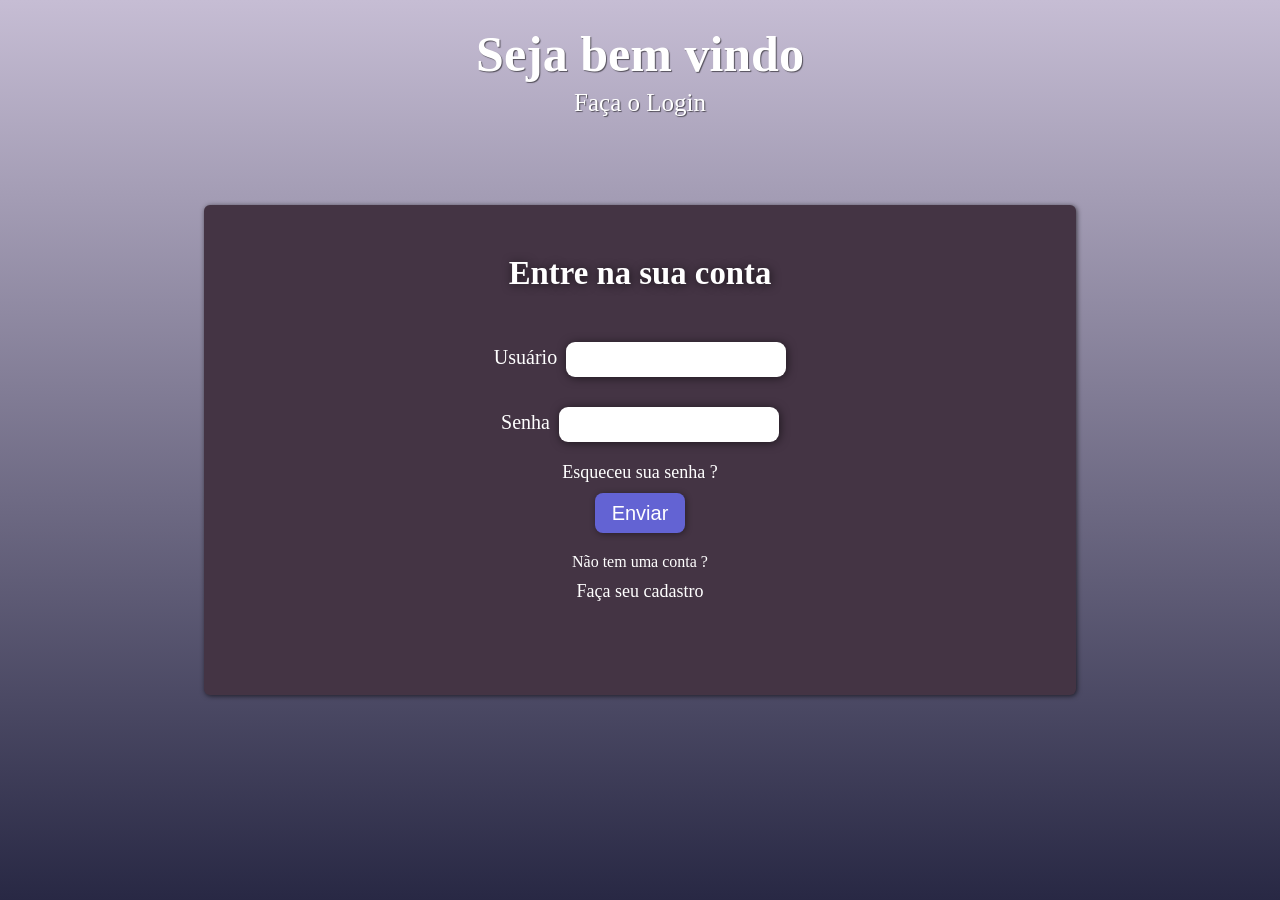
<file: index.html>
<!DOCTYPE html>
<html lang="pt-br">
<head>
    <meta charset="UTF-8">
    <meta name="viewport" content="width=device-width, initial-scale=1.0">
    <title>Entrar na conta</title>
    <link rel="stylesheet" href="formsignin.css">
</head>
<body>
    
    <header>
        <h1>Seja bem vindo</h1>
        <p>Faça o Login</p>
    </header>

    <main>
        <div class="formulario">
            <form>
                <h2>Entre na sua conta</h2>
                <label for="name">Usuário</label>
                    <input required  type="text" name="name" id="name">
                    <br>

                <label for="password">Senha</label>
                    <input required  type="password" name="password" id="password">
                    <br>
                    <a href="coderecovery.html" target="_blank">Esqueceu sua senha ?</a>
                    <br>
                    <button type="submit">Enviar</button>

                    <p>Não tem uma conta ?</p>
                    <a href="formsignup.html" target="_blank">Faça seu cadastro</a>

            </form>
        </div>
    </main>

</body>
</html>
</file>
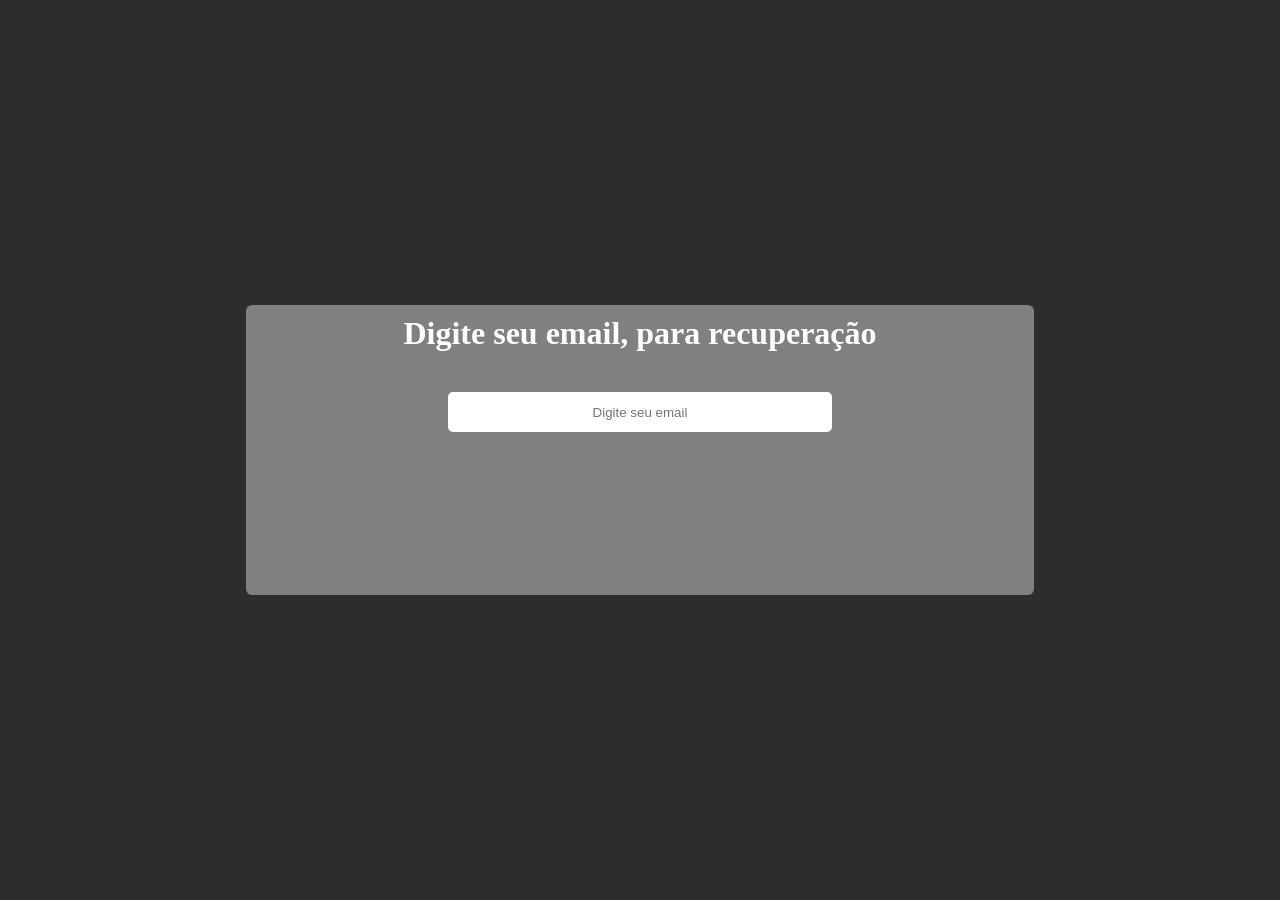
<file: coderecovery.html>
<!DOCTYPE html>
<html lang="pt-br">
<head>
    <meta charset="UTF-8">
    <meta name="viewport" content="width=device-width, initial-scale=1.0">
    <title>Recuper sua senha</title>
    <link rel="stylesheet" href="coderecovery.css">
</head>
<body>
    

    <main>
        <div class="recovery">
            <h1>Digite seu email, para recuperação</h1>
            <input required placeholder="Digite seu email" type="email" name="email" id="email">
        </div>
    </main>
</body>
</html>
</file>
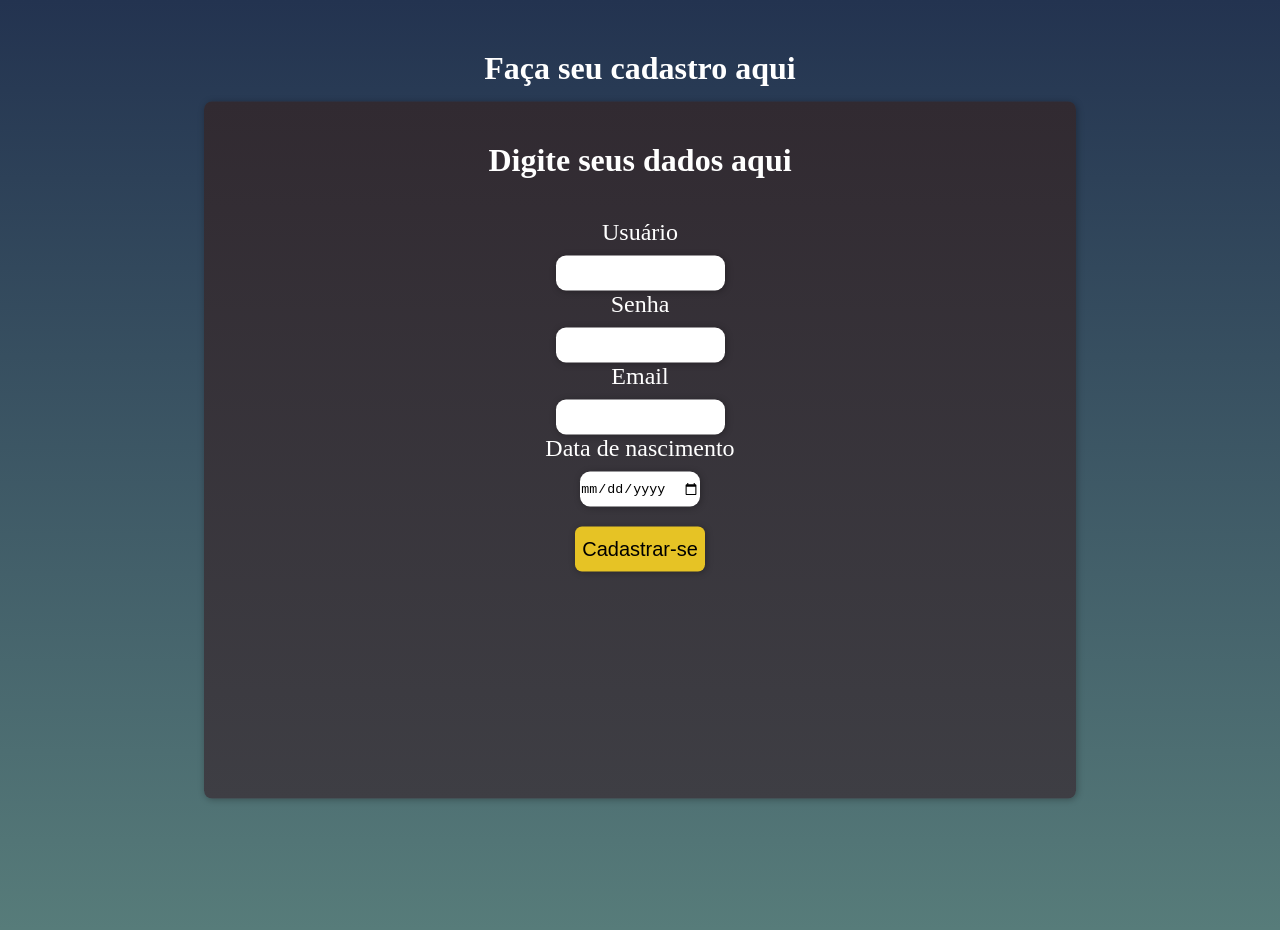
<file: formsignup.html>
<!DOCTYPE html>
<html lang="pt-br">
<head>
    <meta charset="UTF-8">
    <meta name="viewport" content="width=device-width, initial-scale=1.0">
    <title>Cadastro</title>
    <link rel="stylesheet" href="formsignup.css">
</head>
<body>
   <header>
        <h1> Faça seu cadastro aqui </h1>
   </header>
   <main>
<div class="formulario">  
        <form>
            <h1>Digite seus dados aqui</h1>
            <section id="info">
                <label for="name">Usuário</label>
                <br>
                <input required  type="text" name="name" id="name">     
<br>

                <label for="password">Senha</label>
                <br>
                <input required  type="password" name="password" id="password">
<br>
                <label for="email">Email</label>
                <br>
                <input required type="email" name="email" id="email">
<br>
                <label for="date">Data de nascimento</label>
                <br>
                <input required  type="date" name="date" id="date">
                
            </section>
            <button type="submit">Cadastrar-se</button>
        </form>
    </div>
   </main>




</body>
</html>
</file>
<file: formsignin.css>
* {
    padding: 0px;
    margin: 0px;
}
body {
    height: 100vh;
    background-image: linear-gradient(to bottom, rgb(198, 189, 212), rgb(40, 40, 68));
}

header {
    color: white;
    font-size: 25px;
    text-align: center;
    text-shadow: 1px 1px 1px  rgba(0, 0, 0, 0.548);
    padding-top: 25px;
}
header p {
    padding-top: 6px;
    font-size: 25px;
    padding-bottom: 10px;
}

.formulario {
    box-shadow: 1px 1px 5px rgba(0, 0, 0, 0.63);
    position: absolute;
    left: 50%;
    top: 50%;
    transform: translate(-50%, -50%);
    color: white;
    text-align: center;
    padding: 20px;
    background-color:rgb(68, 52, 68);
    height: 50vh;
    width: 65vw;
    border-radius:6px ;
}
.formulario h2 {
    margin-top: 30px;
    padding-bottom: 40px;
    font-size: calc(20px + 1vw);
    text-shadow: 1px 1px 10px rgba(0, 0, 0, 0.637);
}

input {
    text-align: center ;
    margin-left: px;
    margin-top: 10px;
    margin-bottom: 20px;
    height: 35px;
    width: 220px;
    border-radius: 9px;
    border: 0px;
    box-shadow: 1px 1px 10px rgba(0, 0, 0, 0.562);
}

label {
    padding-right: 5px;
    font-size: 20px;
}
a {
    text-decoration: none;
    color: white;
    font-size: 18px;
}

a:hover:hover {
    text-decoration: underline;
}
p {
    padding: 10px;
}
button {
    font-size: 20px;
    color: white;
    box-shadow: 1px 1px 6px rgba(0, 0, 0, 0.418);
    background-color: rgb(99, 99, 211);
    border-radius: 8px;
    border: 0px;
    height: 40px;
    width: 90px;
    margin: 10px;
}
button:hover {
    background-color: rgb(139, 139, 224);
    transition: 0.6s;
}
</file>
<file: coderecovery.css>
* {
    padding: 0px;
    margin: 0px;
}
body {
    background-color: rgb(46, 45, 45);
}

.recovery {
    color: white;
    border-radius: 6px;
    text-align: center;
    background-color: gray;
    height: 270px;
    width: 60vw;
    padding: 10px;
    position: absolute;
    left: 50%;
    top: 50%;
    transform: translate(-50%, -50%);
}

input {
    text-align: center;
    width: 30vw;
    height: 40px;
    border: 0px;
    border-radius: 5px;
    margin-top: 40px;
}
</file>
<file: formsignup.css>
* {
    padding: 0px;
    margin: 0px;
}

body {
    color: white;
    background-image:linear-gradient(to bottom,rgb(35, 51, 80), rgb(87, 124, 122));
    height: 100vh;
}


header h1 {
    margin-top: 30px;
    padding: 10px;
    padding-top: 20px;
    text-align: center;
}

h1 { 
    padding: 10px;
    padding-top: 20px;
    text-align: center;
}

.formulario { 
    box-shadow: 1px 1px 7px rgba(0, 0, 0, 0.295);
    text-align: center;
    width: 65vw;
    height: 73vh;
    padding: 20px;
    border-radius: 8px;
    background-image: linear-gradient( to top, rgb(62, 62, 68), rgb(49, 42, 49));
    position: absolute;
    left: 50%;
    top: 50%;
    transform: translate(-50%, -50%);
}
.formulario:hover {
    background-image: linear-gradient(to top,rgb(66, 66, 73),rgb(43, 36, 44));
    
}
.formulario h1 {
    padding-bottom: 40px;
}

label {
    font-size: 24px;
}

input {

    box-shadow: 1px 1px 7px rgba(0, 0, 0, 0.295);
    margin-top: 10px;
    height: 35px;
    border-radius: 10px;
    border: 0px;
}

button {
    color: rgb(0, 0, 0);
    background-color: rgb(230, 195, 37);
    box-shadow: 1px 1px 7px rgba(0, 0, 0, 0.295);
    margin-top: 20px;
    border: 0px;
    height: 45px;
    width: 130px;
    border-radius:7px;
    font-size: 20px;
}
button:hover {
    transition: 0.4s;
    background-color: yellow;
    border-radius: 10px;
}
</file>
